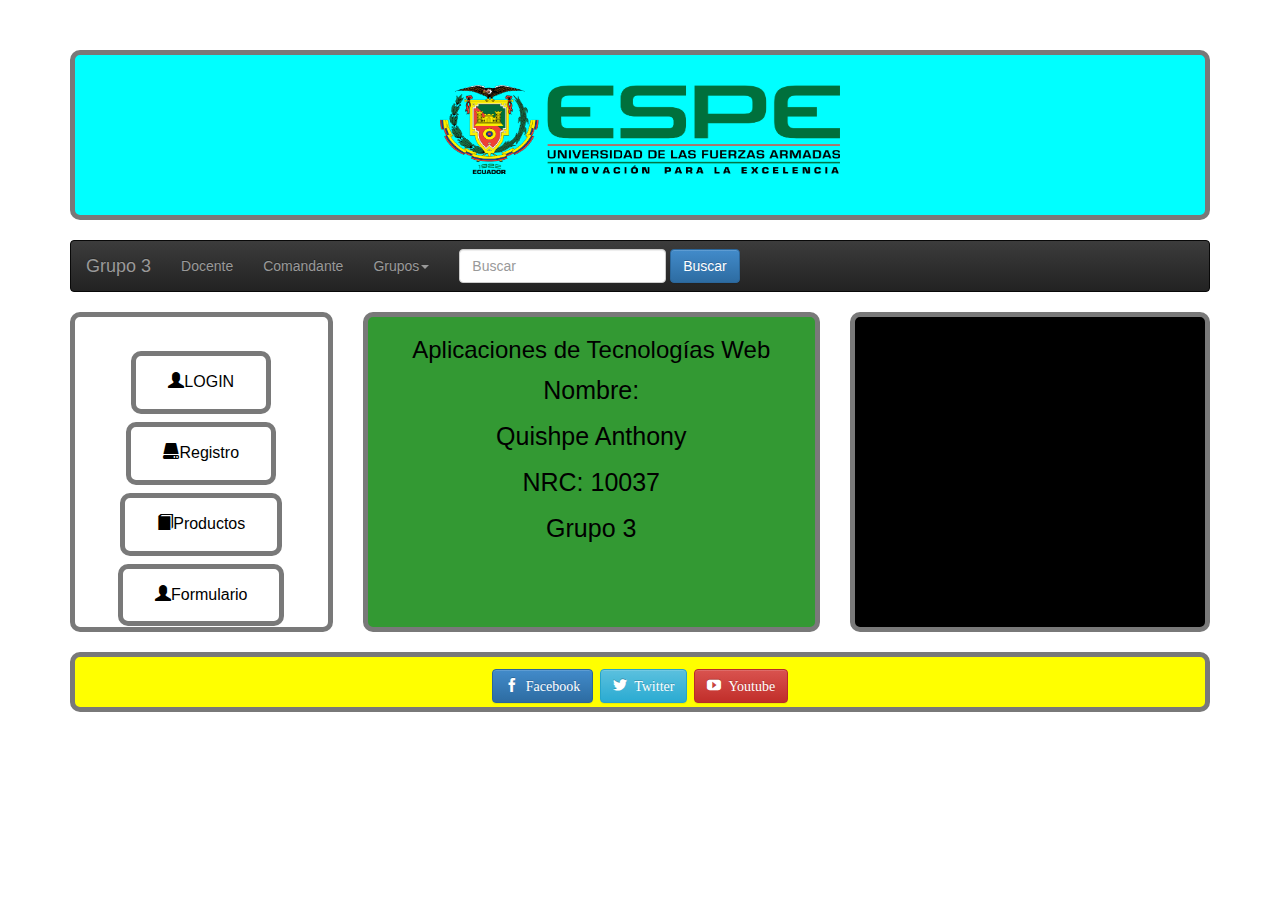
<file: index.html>
<!doctype html>
<html lang="en">

<head>
	<meta charset="UTF-8">
	<meta http-equiv="X-UA-Compatible" content="IE=edge,chrome=1">
	<title>Trabajo Individual - Aplicaciones Web</title>
	<meta name="description" content="">
	<meta name="viewport" content="width=device-width, initial-scale=1">
	<link rel="stylesheet" href="Recursos/estilos.css" type="text/css" />
	<link rel="stylesheet" href="css/bootstrap.min.css">

	<link rel="stylesheet" href="css/iconbar.css">
	<link rel="stylesheet" href="css/bootstrap-theme.min.css">
	<link rel="stylesheet" href="css/main.css">

</head>

<body>
	<div class="container">
		<div id="header" class="centrar">
			<img id="Espe_img" class="" src="Recursos/img/logo_ESPE.png"
				style="margin-top:30px;width:400px;height:89px;">
		</div>
		<br>
		<nav class="navbar navbar-inverse">
			<div class="container-fluid">
				<div class="navbar-header">
					<button class="navbar-toggle" data-toggle="collapse" data-target="#ejemplo-5">
						<span class="icon-bar"></span>
						<span class="icon-bar"></span>
						<span class="icon-bar"></span>
					</button>
					<a href="#" class="navbar-brand">Grupo 3</a>
				</div>
				<div class="collapse navbar-collapse" id="ejemplo-5">
					<ul class="nav navbar-nav centrar">
						<li><a href="#">Docente</a></li>
						<li><a href="FormComandante.html" target="_blank">Comandante</a></li>
						<li><a href="#" class="dropdown-toggle" data-toggle="dropdown">Grupos<span
									class="caret"></span></a>
							<ul class="dropdown-menu">
								<li><a href="#">Grupo 1</a></li>
								<li class="divider"></li>
								<li><a href="#">Grupo 2</a></li>
								<li class="divider"></li>
								<li><a href="tabla.html">Grupo 3</a></li>
								<li class="divider"></li>
								<li><a href="#">Grupo 4</a></li>
								<li class="divider"></li>
								<li><a href="#">Grupo 5</a></li>
								<li class="divider"></li>
								<li><a href="#">Grupo 6</a></li>
								<li class="divider"></li>
								<li><a href="#">Grupo 7</a></li>
								<li class="divider"></li>
								<li><a href="#">Grupo 8</a></li>
							</ul>
						</li>
					</ul>
					<form class="navbar-form navbar-left centrar">
						<div class="form-group">
							<input type="text" class="form-control" placeholder="Buscar">
						</div>
						<boton class="btn btn-primary">Buscar</boton>
					</form>
				</div>
			</div>
		</nav>

		<div class="row">
			<div class="col-xs-12 col-sm-3">
				<div id="leftMenu">
					<div class="container-fluid">
						<a href="FormLogin.html" class="Boton fondo"><span
								class="glyphicon glyphicon-user"></span>LOGIN</a>
					</div>
					<div class="container-fluid">
						<a href="FormLogin.html" class="Boton fondo"><span
								class="glyphicon glyphicon-hdd"></span>Registro</a>
					</div>
					<div class="container-fluid">
						<a href="FormLogin.html" class="Boton fondo"><span
								class="glyphicon glyphicon-book"></span>Productos</a>
					</div>
					<div class="container-fluid">
						<a href="Formulario.html" class="Boton fondo"><span
								class="glyphicon glyphicon-user"></span>Formulario</a>
					</div>
				</div>
			</div>

			<div class="col-xs-12 col-sm-5">
				<div id="content" class="Texto" data-label="content">
					<h3 class="tituloPrincipal">Aplicaciones de Tecnologías Web</h3>
					<p>Nombre: </p>
					<p>Quishpe Anthony</p>
					<p>NRC: 10037</p>
					<p>Grupo 3</p>
				</div>
			</div>

			<div class="col-xs-12 col-sm-4">
				<div id="rightMenu" class="">
					<iframe width="100%" height="100%" src="https://www.youtube.com/embed/ASGiWZlhXTI"
						title="YouTube video player" frameborder="0"
						allow="accelerometer; autoplay; clipboard-write; encrypted-media; gyroscope; picture-in-picture"
						allowfullscreen>
					</iframe>
				</div>
			</div>
		</div>
		<br>

		<div id="footer" class="Texto">
			<div class="centrar">
				<button class="btn btn-primary">
					<span class="icon-facebook app2"> Facebook</span>
				</button>
				<button class="btn btn-info">
					<span class="icon-twitter app2"> Twitter</span>
				</button>
				<button class="btn btn-danger">
					<span class="icon-youtube app2"> Youtube</span>
				</button>
			</div>
		</div>
	</div>
	<script type="text/javascript" src="js/vendor/jquery-1.11.0.min.js"></script>
	<script type="text/javascript" src="js/vendor/bootstrap.min.js"></script>
</body>

</html>
</file>
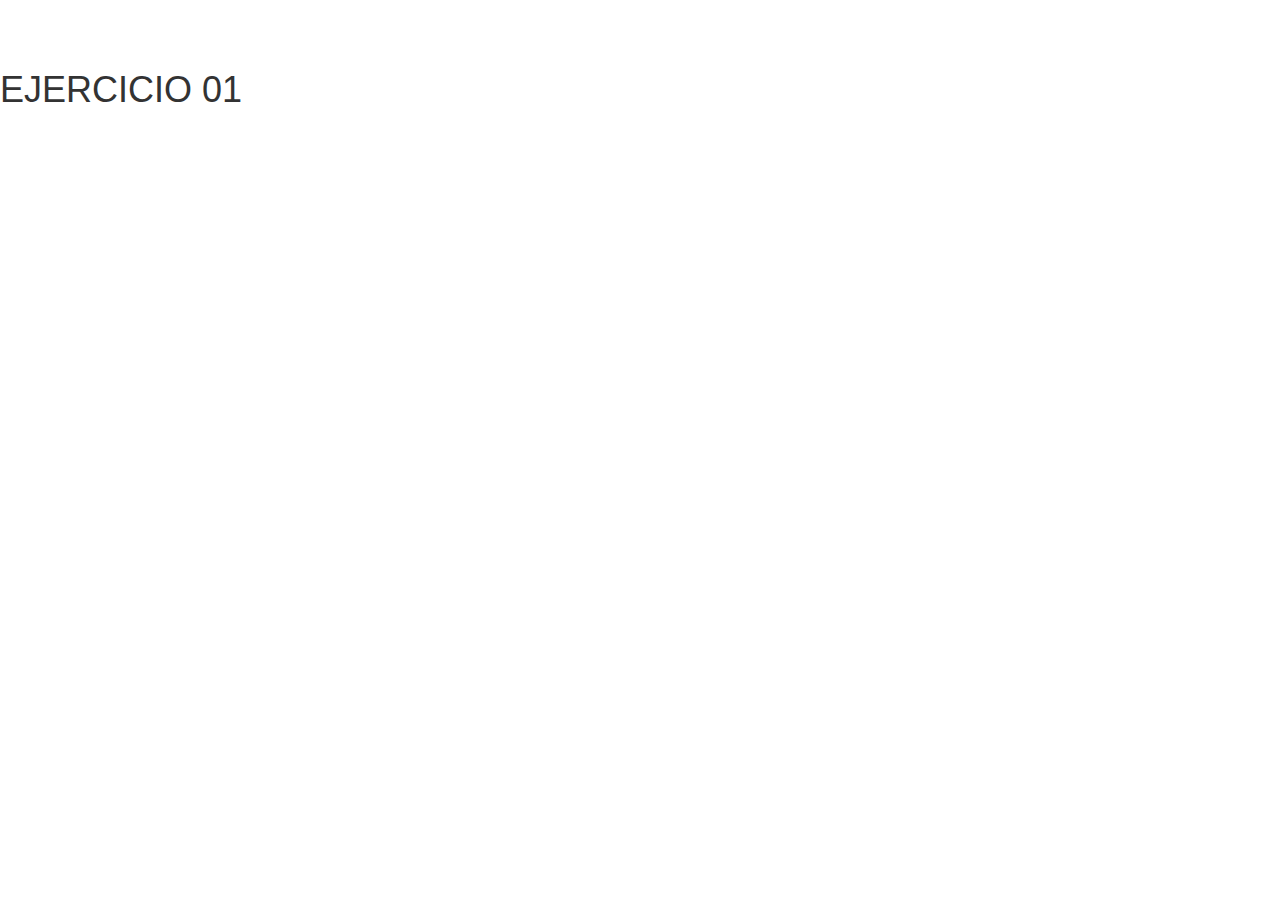
<file: initializr/index.html>
<!doctype html>
<!--[if lt IE 7]>      <html class="no-js lt-ie9 lt-ie8 lt-ie7" lang=""> <![endif]-->
<!--[if IE 7]>         <html class="no-js lt-ie9 lt-ie8" lang=""> <![endif]-->
<!--[if IE 8]>         <html class="no-js lt-ie9" lang=""> <![endif]-->
<!--[if gt IE 8]><!--> <html class="no-js" lang=""> <!--<![endif]-->
    <head>
        <meta charset="utf-8">
        <meta http-equiv="X-UA-Compatible" content="IE=edge,chrome=1">
        <title></title>
        <meta name="description" content="">
        <meta name="viewport" content="width=device-width, initial-scale=1">
        <link rel="apple-touch-icon" href="apple-touch-icon.png">

        <link rel="stylesheet" href="css/bootstrap.min.css">
        <style>
            body {
                padding-top: 50px;
                padding-bottom: 20px;
            }
        </style>
        <link rel="stylesheet" href="css/bootstrap-theme.min.css">
        <link rel="stylesheet" href="css/main.css">

        <script src="js/vendor/modernizr-2.8.3-respond-1.4.2.min.js"></script>
    </head>
    <body>
	
	<h1>EJERCICIO 01</h1>
	
	
         <!-- /container -->        <script src="//ajax.googleapis.com/ajax/libs/jquery/1.11.2/jquery.min.js"></script>
        <script>window.jQuery || document.write('<script src="js/vendor/jquery-1.11.2.min.js"><\/script>')</script>

        <script src="js/vendor/bootstrap.min.js"></script>

        <script src="js/main.js"></script>

        <!-- Google Analytics: change UA-XXXXX-X to be your site's ID. -->
        <script>
            (function(b,o,i,l,e,r){b.GoogleAnalyticsObject=l;b[l]||(b[l]=
            function(){(b[l].q=b[l].q||[]).push(arguments)});b[l].l=+new Date;
            e=o.createElement(i);r=o.getElementsByTagName(i)[0];
            e.src='//www.google-analytics.com/analytics.js';
            r.parentNode.insertBefore(e,r)}(window,document,'script','ga'));
            ga('create','UA-XXXXX-X','auto');ga('send','pageview');
        </script>
    </body>
</html>
</file>
<file: Recursos/estilos.css>
body {
  width:100%;
  margin: 0 auto;  /* Para que el contenedor este centrado */
  text-align:center;
}

h2{
  text-align: center;
  margin-bottom: 10px;
  color:#FFF;
  font-family:Verdana, Geneva, sans-serif;
  font-size: 30px;
}

.Texto{
  text-align: center;
  color:#000;
  font-family:Arial;
  font-size: 25px;
	
}

.Boton {
    background-color: #ffffff;
    border-width:5px;
	border-style:solid;
	border-color:rgba(121, 121, 121, 1);
	border-radius:10px;
    color: black;
    padding: 15px 32px;
    text-align: center;
    text-decoration: none;
    display: inline-block;
    font-size: 16px;
    margin: 4px 2px;
    cursor: pointer;
}

/* HEADER   */
#header {   
  /*position:absolute;*/
  left:50px;
  top:20px;
  width: 100%;
  height:170px;
  float: none;
  background:inherit;
  background-color: rgba(0, 255, 255);
  box-sizing:border-box;
  border-width:5px;
  border-style:solid;
  border-color:rgba(121, 121, 121, 1);
  border-radius:10px;
 }

/* navBar  */
#navBar {
  /*position:absolute;*/
  left:50px;
  top:200px;
  width:100%;
  height:70px;
  border-radius:10px;
  padding-top: 10px;
}


/* leftMenu  */
#leftMenu {
  /*position:absolute;*/
  left:50px;
  top:280px;
  width:100%;
  height:320px;
  float: left;
  background:inherit;
  background-color: rgba(255, 255, 255);
  box-sizing:border-box;
  border-width:5px;
  border-style:solid;
  border-color:rgba(121, 121, 121, 1);
  border-radius:10px;
  padding-top: 30px;
 }

 
 
/* content */
#content {
  /*position:absolute;*/
  left:270px;
  top:280px;
  width:100%;
  height:320px;
  float: left;
  background:inherit;
  background-color: rgba(51, 153, 51);
  box-sizing:border-box;
  border-width:5px;
  border-style:solid;
  border-color:rgba(121, 121, 121, 1);
  border-radius:10px;
}



/* rigthMenu */
#rightMenu {
  /*position:absolute;*/
  left:890px;
  top:280px;
  width:100%;
  height:320px;
  float: left;
  background:inherit;
  background-color: rgba(0, 0, 0);
  box-sizing:border-box;
  border-width:5px;
  border-style:solid;
  border-color:rgba(121, 121, 121, 1);
  border-radius:10px;
  padding-left: 10px;
  padding-top: 10px;
  padding-bottom: 10px;
  padding-right: 10px;
}


/* footer  */
#footer {
  /*position:absolute;*/
  left:50px;
  top:620px;
  width:100%;
  height:60px;
  float: none;
  background:inherit;
  background-color: rgba(255,255,0);
  box-sizing:border-box;
  border-width:5px;
  border-style:solid;
  border-color:rgba(121, 121, 121, 1);
  border-radius:10px;
  padding-top: 10px;
}
</file>
<file: css/iconbar.css>
@font-face {
	font-family: 'icomoon';
	src:url('..//fonts/icomoon.eot?-lx7sbs');
	src:url('..//fonts/icomoon.eot?#iefix-lx7sbs') format('embedded-opentype'),
		url('..//fonts/icomoon.woff?-lx7sbs') format('woff'),
		url('..//fonts/icomoon.ttf?-lx7sbs') format('truetype'),
		url('..//fonts/icomoon.svg?-lx7sbs#icomoon') format('svg');
	font-weight: normal;
	font-style: normal;
}

[class^="icon-"], [class*=" icon-"] {
	font-family: 'icomoon';
	speak: none;
	font-style: normal;
	font-weight: normal;
	font-variant: normal;
	text-transform: none;
	line-height: 1;

	/* Better Font Rendering =========== */
	-webkit-font-smoothing: antialiased;
	-moz-osx-font-smoothing: grayscale;
}

.icon-google:before {
	content: "\e600";
}
.icon-facebook:before {
	content: "\e601";
}
.icon-twitter:before {
	content: "\e602";
}
.icon-youtube:before {
	content: "\e603";
}
.icon-users:before {
	content: "\e972";
  }
</file>
<file: css/main.css>
/* ==========================================================================
   Author's custom styles
   ========================================================================== */
body{
	padding-top: 50px;
}
.centrado{
	text-align: center;
}
.color1{
	background-color: #ff4444;
}
.color2{
	background-color: #33b5e5;
}
.color3{
	background-color: #8e44ad;
}
.color4{
	background-color: #2ecc71;
}
h1{
	font-family: "PT Sans";
}
select{
	font-size: 15px;
}
/*select1{
	font-size: 5px;
}*/
.transparente{
	opacity: 0.8;
	-moz-opacity: 0.5;
	filter: alpha(opacity=80);
	-khtml-opacity: 0.8;
}
</file>
<file: initializr/css/main.css>
/* ==========================================================================
   Author's custom styles
   ========================================================================== */
</file>
